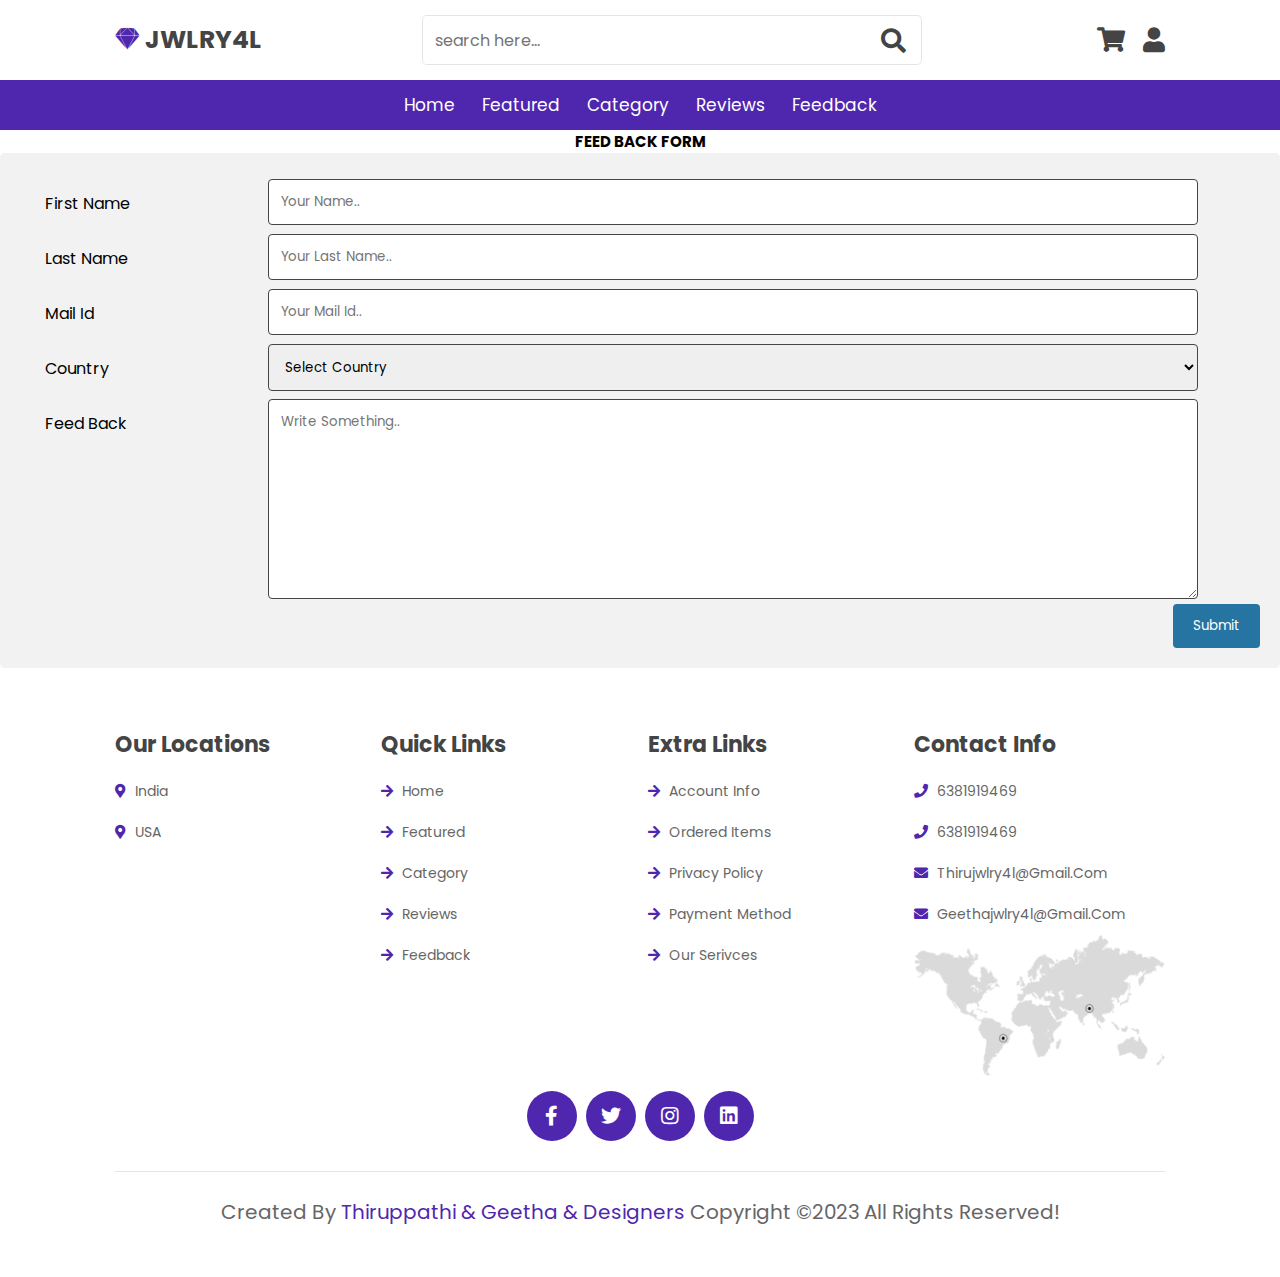
<file: jwlry4l/feedback.html>
<!DOCTYPE html>    
<html>    
<head>    
<meta name="viewport" content="width=device-width, initial-scale=1">  
<link rel="stylesheet" href="./css/style.css">  
 <!-- font awesome cdn link  -->
 <link rel="stylesheet" href="https://cdnjs.cloudflare.com/ajax/libs/font-awesome/5.15.4/css/all.min.css">
 <title> Feedback </title>
<style>    
* {    
  box-sizing: border-box;    
}    
    
input[type=text], select, textarea {    
  width: 100%;    
  padding: 12px;    
  border: 1px solid rgb(70, 68, 68);    
  border-radius: 4px;    
  resize: vertical;    
}    
input[type=email], select, textarea {    
  width: 100%;    
  padding: 12px;    
  border: 1px solid rgb(70, 68, 68);    
  border-radius: 4px;    
  resize: vertical;    
}    
    
label {    
  padding: 12px 12px 12px 0;    
  display: inline-block;    
}    
    
input[type=submit] {    
  background-color: rgb(37, 116, 161);    
  color: white;    
  padding: 12px 20px;    
  border: none;    
  border-radius: 4px;    
  cursor: pointer;    
  float: right;    
}    
    
input[type=submit]:hover {    
  background-color: #45a049;    
}    
    
.container {    
  border-radius: 5px;    
  background-color: #f2f2f2;    
  padding: 20px;    
}    
    
.col-25 {    
  float: left;    
  width: 20%;    
  margin-top: 6px;    
}    
    
.col-75 {    
  float: left;    
  width: 75%;    
  margin-top: 6px;    
}    
    
/* Clear floats after the columns */    
.row:after {    
  content: "";    
  display: table;    
  clear: both;    
}    
    
/* Responsive layout - when the screen is less than 600px wide, make the two columns stack on top of each other instead of next to each other */    
</style>    
</head>    
<body>
    
    <!-- header section starts  -->

<header class="header">

    <div class="header-1">

        <a href="#" class="logo"> <i class="fab fa-sketch"></i> JWLRY4L </a>

        <form action="" class="search-form">
            <input type="search" name="" placeholder="search here..." id="search-box">
            <label for="search-box" class="fas fa-search"></label>
        </form>

        <div class="icons">
            <div id="search-btn" class="fas fa-search"></div>
            <a href="cart.html" class="fas fa-shopping-cart"></a>
            <div id="login-btn" class="fas fa-user"></div>
        </div>

    </div>

    <div class="header-2">
        <nav class="navbar">
            <a href="./index.html">home</a>
            <a href="#featured">featured</a>
            <a href="./category.html">category</a>
            <a href="#reviews">reviews</a>
            <a href="#blogs">feedback</a>
        </nav>
    </div>

</header>

<!-- header section ends -->

<!-- bottom navbar  -->

<nav class="bottom-navbar">
    <a href="#home" class="fas fa-home"></a>
    <a href="#featured" class="fas fa-list"></a>
    <a href="#arrivals" class="fas fa-tags"></a>
    <a href="#reviews" class="fas fa-comments"></a>
    <a href="#feedback" class="fas fa-feedback"></a>
</nav>


<h2 style="text-align: center;">FEED BACK FORM</h2>    
<div class="container">    
  <form>    
    <div class="row">    
      <div class="col-25">    
        <label for="fname" style="font-size:medium; margin-left: 25PX;">First Name</label>    
      </div>    
      <div class="col-75">    
        <input type="text" id="fname" name="firstname" placeholder="Your name.." required>    
      </div>    
    </div>    
    <div class="row">   
      <div class="col-25">    
        <label for="lname" style="font-size:medium;margin-left: 25PX;" >Last Name</label>    
      </div>    
      <div class="col-75">    
        <input type="text" id="lname" name="lastname" placeholder="Your last name.." required>    
      </div>    
    </div>    
    <div class="row">    
        <div class="col-25">    
          <label for="email" style="font-size:medium;margin-left: 25PX;">Mail Id</label>    
        </div>    
        <div class="col-75">    
          <input type="email" id="email" name="mailid" placeholder="Your mail id.." required>    
        </div>    
      </div>    
    <div class="row">    
      <div class="col-25">    
        <label for="country" style="font-size:medium;margin-left: 25PX;">Country</label>    
      </div>    
      <div class="col-75">    
        <select id="country" name="country">    
            <option value="none">Select Country</option>       
          <option value="usa">USA</option>      
          <option value="india">India</option>      
        </select>    
      </div>    
    </div>    
    <div class="row">    
      <div class="col-25">    
        <label for="feed_back" style="font-size:medium;margin-left: 25PX; ">Feed Back</label>    
      </div>    
      <div class="col-75">    
        <textarea id="subject" name="subject" placeholder="Write something.." style="height:200px"></textarea>    
      </div>    
    </div>    
    <div class="row">    
      <input type="submit" value="Submit">    
    </div>    
  </form>    
</div>    
 
<!-- footer section starts  -->

<section class="footer">

  <div class="box-container">

      <div class="box">
          <h3>our locations</h3>
          <a href="#"> <i class="fas fa-map-marker-alt"></i> india </a>
          <a href="#"> <i class="fas fa-map-marker-alt"></i> USA </a>
      </div>

      <div class="box">
          <h3>quick links</h3>
          <a href="./index.html"> <i class="fas fa-arrow-right"></i> home </a>
          <a href="#"> <i class="fas fa-arrow-right"></i> featured </a>
          <a href="#"> <i class="fas fa-arrow-right"></i> Category </a>
          <a href="#"> <i class="fas fa-arrow-right"></i> reviews </a>
          <a href="./feedback.html"> <i class="fas fa-arrow-right"></i> feedback </a>
      </div>

      <div class="box">
          <h3>extra links</h3>
          <a href="#"> <i class="fas fa-arrow-right"></i> account info </a>
          <a href="#"> <i class="fas fa-arrow-right"></i> ordered items </a>
          <a href="#"> <i class="fas fa-arrow-right"></i> privacy policy </a>
          <a href="#"> <i class="fas fa-arrow-right"></i> payment method </a>
          <a href="#"> <i class="fas fa-arrow-right"></i> our serivces </a>
      </div>

      <div class="box">
          <h3>contact info</h3>
          <a href="#"> <i class="fas fa-phone"></i> 6381919469 </a>
          <a href="#"> <i class="fas fa-phone"></i> 6381919469 </a>
          <a href="#"> <i class="fas fa-envelope"></i> thirujwlry4l@gmail.com </a>
          <a href="#"> <i class="fas fa-envelope"></i> geethajwlry4l@gmail.com </a>
          <img src="image/worldmap.png" class="map" alt="">
      </div>
      
  </div>

  <div class="share">
      <a href="https://www.facebook.com/Thiru.lakhs" class="fab fa-facebook-f"></a>
      <a href="" class="fab fa-twitter"></a>
      <a href="https://www.instagram.com/mr_thiru001/" class="fab fa-instagram"></a>
      <a href="" class="fab fa-linkedin"></a>
  </div>

  <div class="credit"> created by <span>Thiruppathi & Geetha & Designers </span>copyright &copy;2023 all rights reserved! </div>

</section>

<!-- footer section ends -->


<script src="./js/script.js"></script>
</body>    
</html>
</file>
<file: jwlry4l/css/style.css>
@import url('https://fonts.googleapis.com/css2?family=Poppins:wght@100;300;400;500;600&display=swap');

:root{
    --green:#4f27ae;
    --dark-color:#219150;
    --black:#444;
    --light-color:#666;
    --border:.1rem solid rgba(0,0,0,.1);
    --border-hover:.1rem solid var(--black);
    --box-shadow:0 .5rem 1rem rgba(0,0,0,.1);
}

*{
    font-family: 'Poppins', sans-serif;
    margin:0; padding:0;
    box-sizing: border-box;
    outline: none; border:none;
    text-decoration: none;
    text-transform: capitalize;
    transition:all .2s linear;
    transition:width none;
}

html{
    font-size: 62.5%;
    overflow-x: hidden;
    scroll-padding-top: 5rem;
    scroll-behavior: smooth;
}

html::-webkit-scrollbar{
    width:1rem;
}

html::-webkit-scrollbar-track{
    background:transparent;
}

html::-webkit-scrollbar-thumb{
    background:var(--black);
}

section{
    padding:5rem 9%;
}

.heading{
    text-align: center;
    margin-bottom: 2rem;
    position: relative;
}

.heading::before{
    content: '';
    position: absolute;
    top:50%; left:0;
    transform: translateY(-50%);
    width: 100%;
    height:.01rem;
    background: rgba(0,0,0,.1);
    z-index: -1;
}

.heading span{
    font-size: 3rem;
    padding:.5rem 2rem;
    color:var(--black);
    background: #fff;
    border:var(--border);
}

.btn{
    margin-top: 1rem;
    display:inline-block;
    padding:.9rem 3rem;
    border-radius: .50rem;
    color:#fff;
    background:var(--green);
    font-size: 1.7rem;
    cursor: pointer;
    font-weight: 500;
}

.btn:hover{
    background:var(--dark-color);
}

.header .header-1{
    background:#fff;
    padding:1.5rem 9%;
    display: flex;
    align-items: center;
    justify-content: space-between;
}

.header .header-1 .logo{
    font-size: 2.5rem;
    font-weight: bolder;
    color:var(--black);
}

.header .header-1 .logo i{
    color:var(--green);
}

.header .header-1 .search-form{
    width:50rem;
    height:5rem;
    border:var(--border);
    overflow: hidden;
    background:#fff;
    display:flex;
    align-items: center;
    border-radius: .5rem;
}

.header .header-1 .search-form input{
    font-size: 1.6rem;
    padding:0 1.2rem;
    height:100%;
    width:100%;
    text-transform: none;
    color:var(--black);
}

.header .header-1 .search-form label{
    font-size: 2.5rem;
    padding-right: 1.5rem;
    color:var(--black);
    cursor: pointer;
}

.header .header-1 .search-form label:hover{
    color:var(--green);
}

.header .header-1 .icons div,
.header .header-1 .icons a{
    font-size: 2.5rem;
    margin-left: 1.5rem;
    color:var(--black);
    cursor: pointer;
}

.header .header-1 .icons div:hover,
.header .header-1 .icons a:hover{
    color:var(--green);
}

#search-btn{
    display: none;
}

.header .header-2{
    background:var(--green);
}

.header .header-2 .navbar{
    text-align: center;
}

.header .header-2 .navbar a{
    color:#fff;
    display: inline-block;
    padding:1.2rem;
    font-size: 1.7rem;
}

.header .header-2 .navbar a:hover{
    background:var(--dark-color);
}

.header .header-2.active{
    position:fixed;
    top:0; left:0; right:0;
    z-index: 1000;

}

.bottom-navbar{
    text-align: center;
    background:var(--green);
    position: fixed;
    bottom:0; left:0; right:0;
    z-index: 1000;
    display: none;
}

.bottom-navbar a{
    font-size: 2.5rem;
    padding:2rem;
    color:#fff;
}

.bottom-navbar a:hover{
    background:var(--dark-color);
}

.login-form-container{
    display: flex;
    align-items: center;
    justify-content: center;
    background:rgba(255,255,255,.9);
    position:fixed;
    top:0; right:-105%;
    z-index: 10000;
    height:100%;
    width:100%;
}

.login-form-container.active{
    right:0;
}

.login-form-container form{
    background:#fff;
    border:var(--border);
    width:40rem;
    padding:2rem;
    box-shadow: var(--box-shadow);
    border-radius: .5rem;
    margin:2rem;
}

.login-form-container form h3{
    font-size: 2.5rem;
    text-transform: uppercase;
    color:var(--black);
    text-align: center;
}

.login-form-container form span{
    display: block;
    font-size: 1.5rem;
    padding-top: 1rem;
}

.login-form-container form .box{
    width: 100%;
    margin:.7rem 0;
    font-size: 1.6rem;
    border:var(--border);
    border-radius: .5rem;
    padding:1rem 1.2rem;
    color:var(--black);
    text-transform: none;
}

.login-form-container form .checkbox{
    display:flex;
    align-items: center;
    gap:.5rem;
    padding:1rem 0;
}

.login-form-container form .checkbox label{
    font-size: 1.5rem;
    color:var(--light-color);
    cursor: pointer;
}

.login-form-container form .btn{
    text-align: center;
    width:100%;
    margin:1.5rem 0;
}

.login-form-container form p{
    padding-top: .8rem;
    color:var(--light-color);
    font-size: 1.5rem;
}

.login-form-container form p a{
    color:var(--green);
    text-decoration: underline;
}

.login-form-container #close-login-btn{
    position: absolute;
    top:1.5rem; right:2.5rem;
    font-size: 5rem;
    color:var(--black);
    cursor: pointer;
}

.home{
    background: url(../image/banner-bg.jpg) no-repeat;
    background-size: cover;
    background-position: center;
}

.home .row{
    display:flex;
    align-items: center;
    flex-wrap: wrap;
    gap:1.5rem;
}

.home .row .content{
    flex:1 1 42rem;
}

.home .row .books-slider{
    flex:1 1 42rem;
    text-align: center;
    margin-top: 2rem;
}

.home .row .books-slider a img{
    height: 25rem;
}

.home .row .books-slider a:hover img{
    transform: scale(.9);
}

.home .row .books-slider .stand{
    width:100%;
    margin-top: -2rem;
}

.home .row .content h3{
    color:var(--black);
    font-size: 4.5rem;
}

.home .row .content p{
    color:var(--light-color);
    font-size: 1.4rem;
    line-height: 2;
    padding:1rem 0;
}

.icons-container{
    display: grid;
    grid-template-columns: repeat(auto-fit, minmax(25rem, 1fr));
    gap:1.5rem;
}

.icons-container .icons{
    display: flex;
    align-items: center;
    gap:1.5rem;
    padding:2rem 0;
}

.icons-container .icons i{
    font-size: 3.5rem;
    color:var(--green);
}

.icons-container .icons h3{
    font-size: 2.2rem;
    color:var(--black);
    padding-bottom: .5rem;
}

.icons-container .icons p{
    font-size: 1.4rem;
    color:var(--light-color);
}

.featured .featured-slider .box{
    margin:2rem 0;
    position: relative;
    overflow: hidden;
    border:var(--border);
    text-align: center;
}

.featured .featured-slider .box:hover{
    border:var(--border-hover);
}

.featured .featured-slider .box .image{
    padding:1rem;
    background: linear-gradient(15deg, #eee 30%, #fff 30.1%);
}

.featured .featured-slider .box:hover .image{
    transform: translateY(6rem);
}

.featured .featured-slider .box .image img{
    height: 25rem;
}

.featured .featured-slider .box .icons{
    border-bottom: var(--border-hover);
    position: absolute;
    top:0; left:0; right: 0;
    background: #fff;
    z-index: 1;
    transform: translateY(-105%);
}

.featured .featured-slider .box:hover .icons{
    transform: translateY(0%);
}

.featured .featured-slider .box .icons a{
    color:var(--black);
    font-size: 2.2rem;
    padding:1.3rem 1.5rem;
}

.featured .featured-slider .box .icons a:hover{
    background:var(--green);
    color:#fff;
}

.featured .featured-slider .box .content{
    background:#eee;
    padding:1.5rem;
}

.featured .featured-slider .box .content h3{
    font-size: 2rem;
    color:var(--black);
}

.featured .featured-slider .box .content .price{
    font-size: 2.2rem;
    color:var(--black);
    padding-top: 1rem;
}

.featured .featured-slider .box .content .price span{
    font-size: 1.5rem;
    color:var(--light-color);
    text-decoration: line-through;
}

.swiper-button-next,
.swiper-button-prev{
    border:var(--border-hover);
    height:4rem;
    width:4rem;
    color:var(--black);
    background: #fff;
}

.swiper-button-next::after,
.swiper-button-prev::after{
    font-size: 2rem;
}

.swiper-button-next:hover,
.swiper-button-prev:hover{
    background: var(--black);
    color:#fff;
}

.newsletter{
    background:url(../image/letter-bg.jpg) no-repeat;
    background-size: cover;
    background-position: center;
    background-attachment: fixed;
}

.newsletter form{
    max-width: 45rem;
    margin-left: auto;
    text-align: center;
    padding:5rem 0;
}

.newsletter form h3{
    font-size: 2.2rem;
    color:#fff;
    padding-bottom: .7rem;
    font-weight: normal;
}

.newsletter form .box{
    width: 100%;
    margin: .7rem 0;
    padding:1rem 1.2rem;
    font-size: 1.6rem;
    color:var(--black);
    border-radius: .5rem;
    text-transform: none;
}

.arrivals .arrivals-slider .box{
    display: flex;
    align-items:center;
    gap:1.5rem;
    padding:2rem 1rem;
    border:var(--border);
    margin:1rem 0;
}

.arrivals .arrivals-slider .box:hover{
    border:var(--border-hover);
}

.arrivals .arrivals-slider .box .image img{
    height:15rem;
}

.arrivals .arrivals-slider .box .content h3{
    font-size: 2rem;
    color:var(--black);
}

.arrivals .arrivals-slider .box .content .price{
    font-size: 2.2rem;
    color:var(--black);
    padding-bottom: .5rem;
}

.arrivals .arrivals-slider .box .content .price span{
    font-size: 1.5rem;
    color:var(--light-color);
    text-decoration: line-through;
}

.arrivals .arrivals-slider .box .content .stars i{
    font-size: 1.5rem;
    color:var(--green);
}

.deal{
    background:#f3f3f3;
    display: flex;
    align-items: center;
    flex-wrap: wrap;
    gap:1.5rem;
}

.deal .content{
    flex:1 1 42rem;
}

.deal .image{
    flex:1 1 42rem;
}

.deal .image img{
    width: 100%;
}

.deal .content h3{
    color:var(--green);
    font-size: 2.5rem;
    padding-bottom: .5rem;
}

.deal .content h1{
    color:var(--black);
    font-size: 4rem;
}

.deal .content p{
    padding:1rem 0;
    color:var(--light-color);
    font-size: 1.4rem;
    line-height: 2;
}

.reviews .reviews-slider .box{
    border:var(--border);
    padding:2rem;
    text-align: center;
    margin:2rem 0;
}

.reviews .reviews-slider .box:hover{
    border:var(--border-hover);
}

.reviews .reviews-slider .box img{
    height:7rem;
    width:7rem;
    border-radius: 50%;
    object-fit: cover;
}

.reviews .reviews-slider .box h3{
    color:var(--black);
    font-size: 2.2rem;
    padding:.5rem 0;
}

.reviews .reviews-slider .box p{
    color:var(--light-color);
    font-size: 1.4rem;
    padding:1rem 0;
    line-height: 2;
}

.reviews .reviews-slider .box .stars{
    padding-top: .5rem;
}

.reviews .reviews-slider .box .stars i{
    font-size: 1.7rem;
    color:var(--green);
}

.blogs .blogs-slider .box{
    margin:2rem 0;
    border:var(--border);
}

.blogs .blogs-slider .box:hover{
    border:var(--border-hover);
}

.blogs .blogs-slider .box .image{
    height: 25rem;
    width: 100%;
    overflow: hidden;
}

.blogs .blogs-slider .box .image img{
    height: 100%;
    width: 100%;
    object-fit: cover;
}

.blogs .blogs-slider .box:hover .image img{
    transform: scale(1.1);
}

.blogs .blogs-slider .box .content{
    padding:1.5rem;
}

.blogs .blogs-slider .box .content h3{
    font-size: 2.2rem;
    color:var(--black);
}

.blogs .blogs-slider .box .content p{
    font-size: 1.4rem;
    color:var(--light-color);
    padding:1rem 0;
    line-height: 2;
}

.footer .box-container{
    display: grid;
    grid-template-columns: repeat(auto-fit, minmax(25rem, 1fr));
    gap:1.5rem;
}

.footer .box-container .box h3{
    font-size: 2.2rem;
    color:var(--black);
    padding:1rem 0;
}

.footer .box-container .box a{
    display: block;
    font-size: 1.4rem;
    color:var(--light-color);
    padding:1rem 0;
}

.footer .box-container .box a i{
    color:var(--green);
    padding-right: .5rem;
}

.footer .box-container .box a:hover i{
    padding-right: 2rem;
}

.footer .box-container .box .map{
    width:100%;
}

.footer .share{
    padding:1rem 0;
    text-align: center;
}

.footer .share a{
    height: 5rem;
    width: 5rem;
    line-height: 5rem;
    font-size: 2rem;
    color:#fff;
    background:var(--green);
    margin:0 .3rem;
    border-radius: 50%; 
}

.footer .share a:hover{
    background:var(--black);
}

.footer .credit{
    border-top: var(--border);
    margin-top: 2rem;
    padding:0 1rem;
    padding-top: 2.5rem;
    font-size: 2rem;
    color:var(--light-color);
    text-align: center;
}

.footer .credit span{
    color:var(--green);
}

.loader-container{
    position: fixed;
    top:0; left: 0;
    height:100%;
    width: 100%;
    z-index: 10000;
    background:#f7f7f7;
    display: flex;
    align-items: center;
    justify-content: center;
}

.loader-container.active{
    display: none;
}

.loader-container img{
    height:10rem;
}










/* media queries  */

@media (max-width:991px){

    html{
        font-size: 55%;
    }

    .header .header-1{
        padding:2rem;
    }

    section{
        padding:3rem 2rem;
    }

}

@media (max-width:768px){

    html{
        scroll-padding-top: 0;
    }

    body{
        padding-bottom: 6rem;
    }

    .header .header-2{
        display:none;
    }

    .bottom-navbar{
        display: block;
    }

    #search-btn{
        display: inline-block;
    }

    .header .header-1{
        box-shadow: var(--box-shadow);
        position: relative;
    }

    .header .header-1 .search-form{
        position:absolute;
        top:-115%; right:2rem;
        width: 90%;
        box-shadow: var(--box-shadow);
    }

    .header .header-1 .search-form.active{
        top:115%;
    }

    .home .row .content{
        text-align: center;
    }

    .home .row .content h3{
        font-size: 3.5rem;
    }

    .newsletter{
        background-position: right;
    }

    .newsletter form{
        margin-left:0;
        max-width: 100%;
    }

}

@media (max-width:450px){

    html{
        font-size: 50%;
    }

}
.coin{
align-items: center;
left: 0%;
right: 50%;

}
</file>
